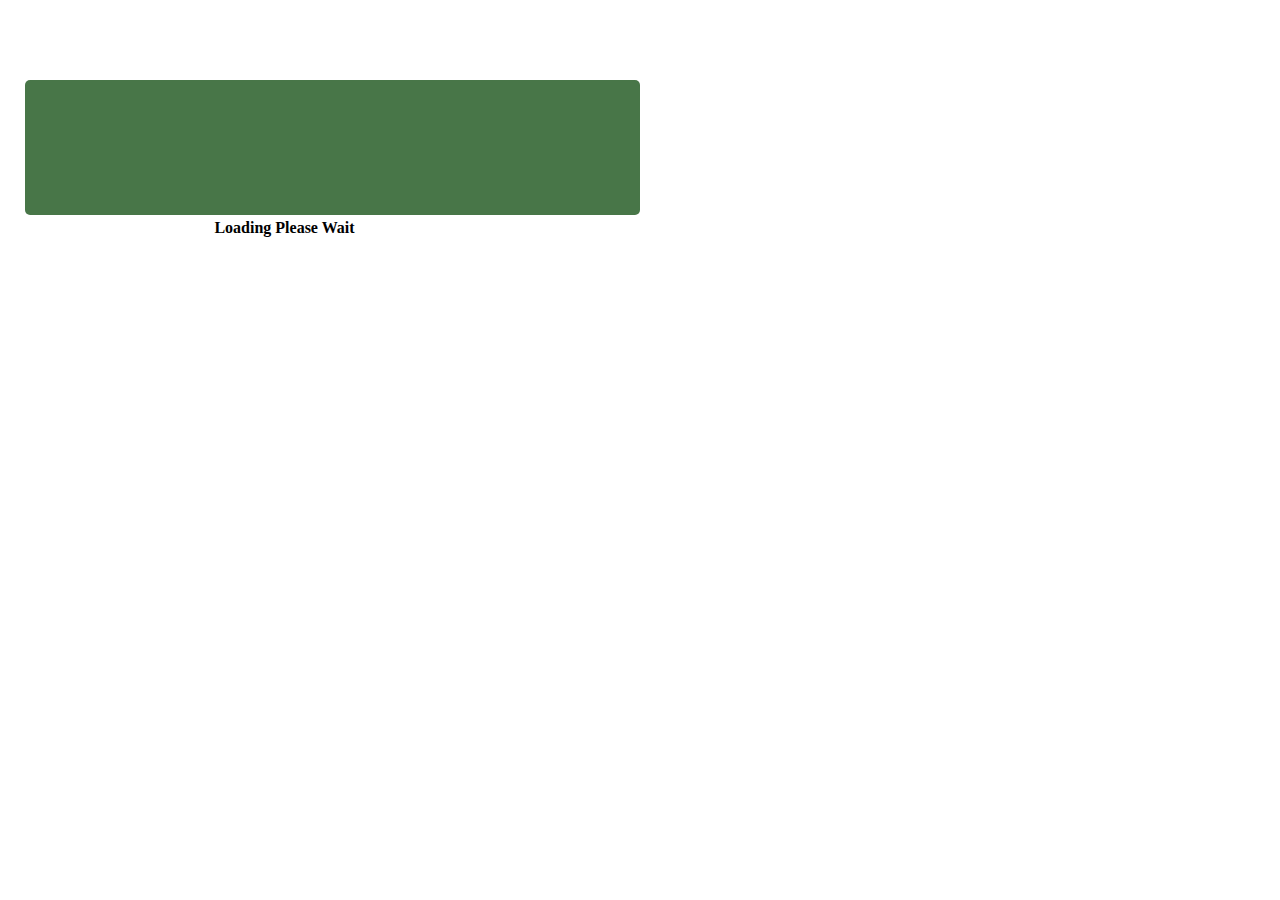
<file: loading.html>
<html lang="en">
<head>
    <meta charset="UTF-8">
    <meta name="viewport" content="width=device-width, initial-scale=1.0">
    <title>Loading</title>
    <link rel="stylesheet" href="loading.css">
</head>
<body>
    <div class="container">
        <section>
            <div class="dots">
                <span style="--i:1;"></span>
                <span style="--i:2;"></span>
                <span style="--i:3;"></span>
                <span style="--i:4;"></span>
                <span style="--i:5;"></span>
                <span style="--i:6;"></span>
                <span style="--i:7;"></span>
                <span style="--i:8;"></span>
                <span style="--i:9;"></span>
                <span style="--i:10;"></span>
                <span style="--i:11;"></span>
                <span style="--i:12;"></span>
                <span style="--i:13;"></span>
                <span style="--i:14;"></span>
                <span style="--i:15;"></span>
               
            </div>
    
            <div class="lod">
                <h4>Loading Please Wait</h4>
            </div>
        </section>
    </div>
</body>
</html>
</file>
<file: loading.css>
*{
   margin: 0;
   padding: 0;
   box-sizing: border-box; 
}
body{
    align-items: center;
}
section{

    display: flex;
    height: 15vh;
    width: 50%;
    background: #407040f4;
    align-items: center;
    justify-content: center;
    border-radius: 5px;

    
}
.container{
    margin-top: 5rem;
    padding-left: 25px;
    padding-right: 25px;
}
.lod{
   margin-top: 10rem;
   margin-right: 6rem;
}
section .dots span{
    position: absolute;
    height: 7px;
    width: 7px;
    background: #fff;
    border-radius: 50%;
    transform: rotate(calc(var(--i) * (360deg / 15))) translateY(35px);
    animation: animate 1.5s linear infinite;
    animation-delay: calc(var(--i) * 0.1s);
    opacity: 0;
    margin-left: 100px;
}
@keyframes animate{
    0%{
        opacity: 1;
    }
    100%{
        opacity: 0;
    }
}
</file>
